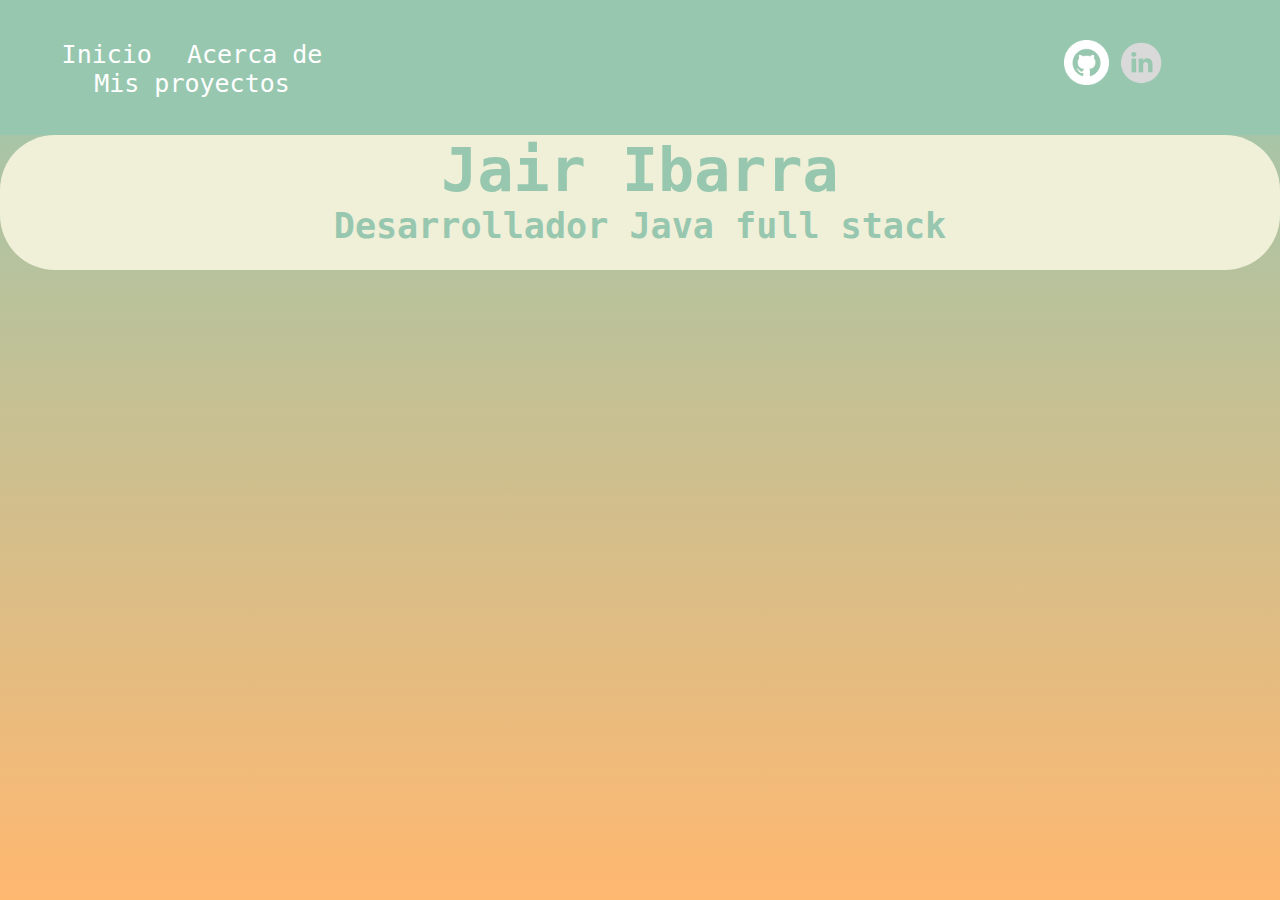
<file: index.html>
<!DOCTYPE html>
<html lang="en">
<head>
    <meta charset="UTF-8">
    <meta http-equiv="X-UA-Compatible" content="IE=edge">
    <meta name="viewport" content="width=device-width, initial-scale=1.0">
    <link rel="stylesheet" href="./css/index.css">
    <title>Portafolio</title>
</head>
<body class="grid-container">
    <nav class="navbar">
        <div class="enlaces-container" id="enlacesNav"></div>
        <div class="social-container"  id="botonesNav"></div>
    </nav>
    <div class="title1">
        <h1><strong>Jair Ibarra</strong></h1>
        <h3>Desarrollador Java full stack</h3>
    </div>

    <script src="./js/main.js"></script>
    <script src="https://cdn.jsdelivr.net/npm/bootstrap@5.2.3/dist/js/bootstrap.bundle.min.js" integrity="sha384-kenU1KFdBIe4zVF0s0G1M5b4hcpxyD9F7jL+jjXkk+Q2h455rYXK/7HAuoJl+0I4" crossorigin="anonymous"></script>
    <script src="https://cdn.jsdelivr.net/npm/@popperjs/core@2.11.6/dist/umd/popper.min.js" integrity="sha384-oBqDVmMz9ATKxIep9tiCxS/Z9fNfEXiDAYTujMAeBAsjFuCZSmKbSSUnQlmh/jp3" crossorigin="anonymous"></script>
    <script src="https://cdn.jsdelivr.net/npm/bootstrap@5.2.3/dist/js/bootstrap.min.js" integrity="sha384-cuYeSxntonz0PPNlHhBs68uyIAVpIIOZZ5JqeqvYYIcEL727kskC66kF92t6Xl2V" crossorigin="anonymous"></script>
  </body>
</body>
</html>
</file>
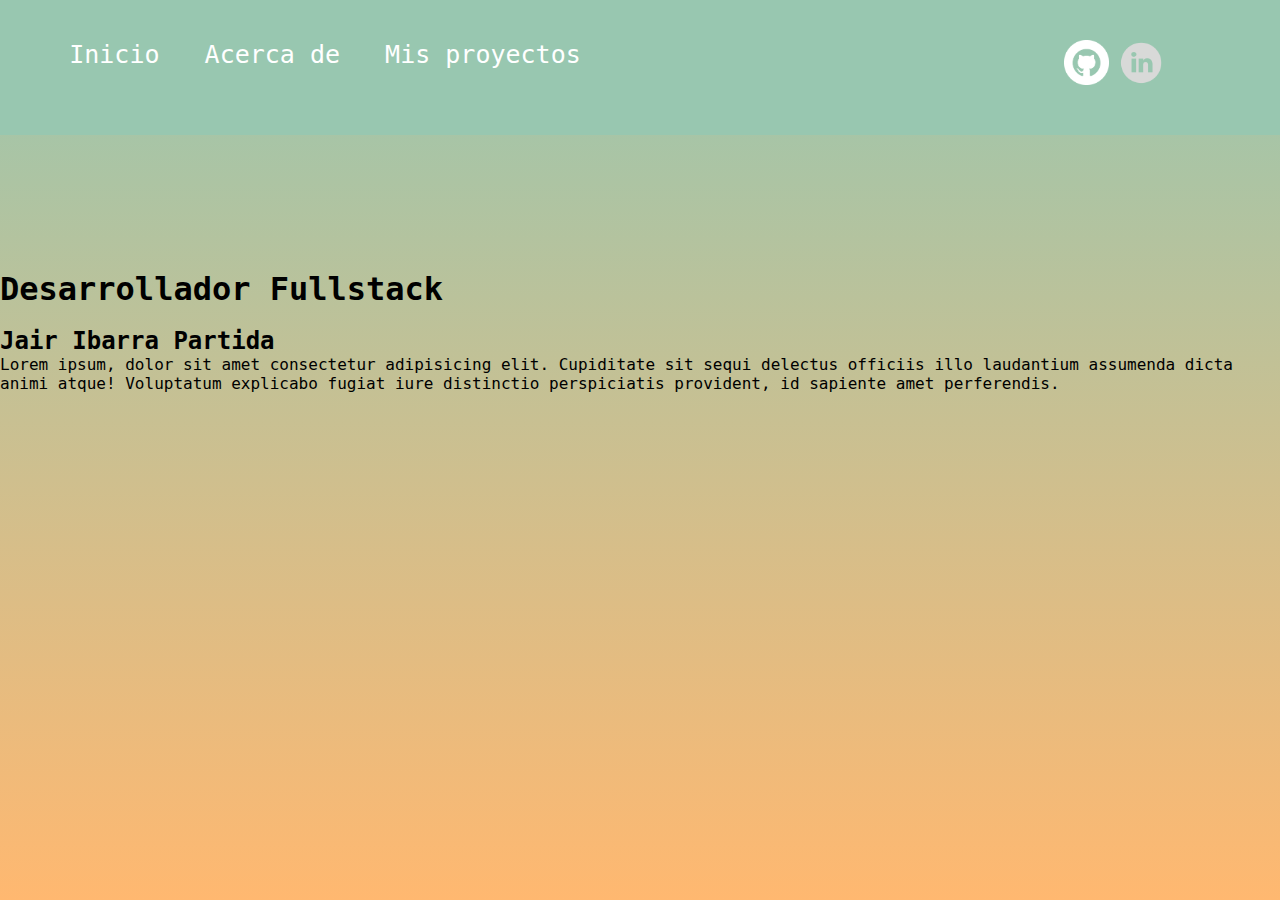
<file: About.html>
<!DOCTYPE html>
<html lang="en">
<head>
    <meta charset="UTF-8">
    <meta http-equiv="X-UA-Compatible" content="IE=edge">
    <meta name="viewport" content="width=device-width, initial-scale=1.0">
    <link rel="stylesheet" href="./css/index.css">
    <link rel="stylesheet" href="./css/global.css">
    <title>¿Quién soy?</title>
</head>
<body class="grid-container">
    <nav class="navbar">
        <div class="enlaces-container" id="enlacesNav"></div>
        <div class="social-container"  id="botonesNav"></div>
    </nav>
    <br>
    <div>
        <h1><strong>Desarrollador Fullstack</strong></h1>
        <br>
        <h2> <strong>Jair Ibarra Partida</strong> </h2>
        <p>Lorem ipsum, dolor sit amet consectetur adipisicing elit. Cupiditate sit sequi delectus officiis illo laudantium assumenda dicta animi atque! Voluptatum explicabo fugiat iure distinctio perspiciatis provident, id sapiente amet perferendis.</p>
    </div>

    

    <script src="./js/main.js"></script>
    <script src="https://cdn.jsdelivr.net/npm/bootstrap@5.2.3/dist/js/bootstrap.bundle.min.js" integrity="sha384-kenU1KFdBIe4zVF0s0G1M5b4hcpxyD9F7jL+jjXkk+Q2h455rYXK/7HAuoJl+0I4" crossorigin="anonymous"></script>
    <script src="https://cdn.jsdelivr.net/npm/@popperjs/core@2.11.6/dist/umd/popper.min.js" integrity="sha384-oBqDVmMz9ATKxIep9tiCxS/Z9fNfEXiDAYTujMAeBAsjFuCZSmKbSSUnQlmh/jp3" crossorigin="anonymous"></script>
    <script src="https://cdn.jsdelivr.net/npm/bootstrap@5.2.3/dist/js/bootstrap.min.js" integrity="sha384-cuYeSxntonz0PPNlHhBs68uyIAVpIIOZZ5JqeqvYYIcEL727kskC66kF92t6Xl2V" crossorigin="anonymous"></script>
</body>
</html>
</file>
<file: css/index.css>
/*Globales*/
*{
    box-sizing: border-box;
    padding: 0;
    margin: 0;
    font-family: 'Chivo Mono', monospace;
}
html{
    height: 100%;
}
body{
    min-height: 100%;
    background-image: linear-gradient(
        to bottom,
        #98c7b0,
        #ffb870
    );
}
a {
    text-decoration: none;
    color: white;
}


/*<-------NAVBAR------>*/

.navbar{
    grid-area: navbar;
    background-color: #98c7b0;
    width:100%;
    height: 110px;
}
.social-container{
    padding: 40px;
    grid-area: social-container;
}

.letrasNav{
    object-fit: contain;
    display:inline;
    padding-left: 10px;
    padding-right: 10px;
    grid-area: letrasNav;
}
.letrasNav:hover{
    background-color: #ffb870;
    transition: .8s;
    border-radius: 55px;
}
#gitHub {
    width: 45px;
}
#gitHub:hover {
    width: 50px;
    transition: .2s;
}
#lnkIn {
    width: 45px;
    
}
#lnkIn:hover {
    width: 50px;
    transition: .2s;
}
.enlaces-container {
    object-fit: contain;
    text-align: center;
    padding: 40px;
    font-size: 25px;
    grid-area: enlaces-container;
    
}


/*<-------/NAVBAR/------>*/

/*<-------BODY------>*/
.title1{
    grid-area: title1;
    font-size: 30px;
    text-align: center;
    border-radius: 55px;
    background-color: #f0f0d8;
    color: #98c7b0;
    object-fit: contain;
}
@media(min-width:900px) {
    .navbar {
        display: grid;
        grid-template-rows: 1fr;
        grid-template-columns: 30% 50% 20%;
        grid-template-areas: 
            'enlaces-container . social-container';
            gap:0px;
            height: 100%;
    }
    .grid-container {
        display: grid;
        grid-template-rows: 15% 15% 70%;
        grid-template-columns: 1fr;
        grid-template-areas:
            'navbar'
            'title1'
            '.';
}

}
/*<-------/BODY/------>*/

/* #98c7b0  ----> color para otra cosa */
</file>
<file: css/global.css>
*{
    box-sizing: border-box;
    padding: 0;
    margin: 0;
    font-family: 'Chivo Mono', monospace;
}
html{
    height: 100%;
}
body{
    min-height: 100%;
    background-image: linear-gradient(
        to bottom,
        #98c7b0,
        #ffb870
    );
}
a {
    text-decoration: none;
    color: white;
}


/*<-------NAVBAR------>*/

.navbar{
    grid-area: navbar;
    background-color: #98c7b0;
    width:100%;
    height: 110px;
}
.social-container{
    padding: 40px;
    grid-area: social-container;
}

.letrasNav{
    display:inline;
    padding-left: 20px;
    padding-right: 10px;
    grid-area: letrasNav;
}
.letrasNav:hover{
    background-color: #ffb870;
    transition: .8s;
    border-radius: 55px;
}
#gitHub {
    width: 45px;
}
#gitHub:hover {
    width: 50px;
    transition: .2s;
}
#lnkIn {
    width: 45px;
    
}
#lnkIn:hover {
    width: 50px;
    transition: .2s;
}
.enlaces-container {
    padding: 40px;
    font-size: 25px;
    grid-area: enlaces-container;
    
}
/*------GRID------*/  
@media(min-width:900px) {
    .navbar {
        display: grid;
        grid-template-rows: 1fr;
        grid-template-columns: 50% 30% 20%;
        grid-template-areas: 
            'enlaces-container . social-container';
            gap:0px;
            height: 100%;
    }
}
</file>
